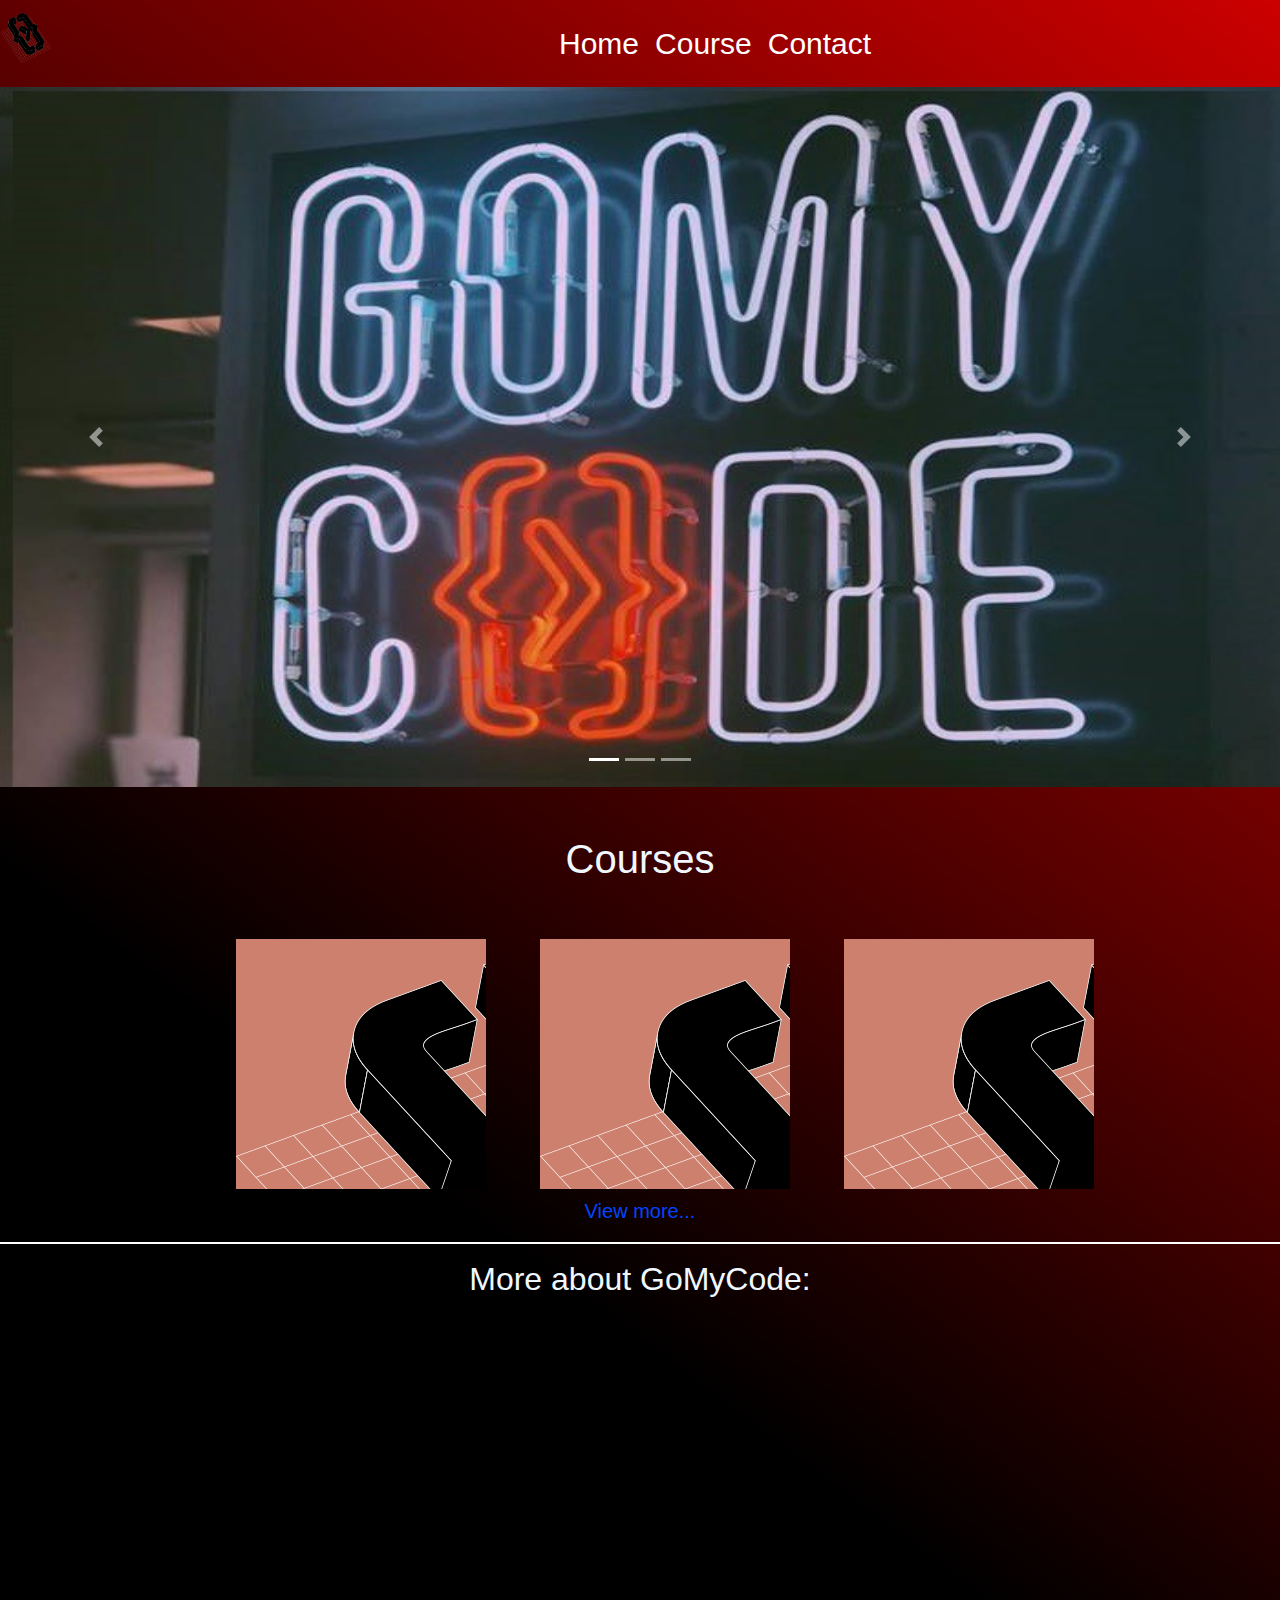
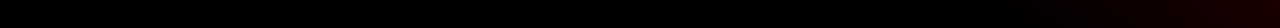
<file: BootsTrap/index.html>
<!DOCTYPE html>
<html>
<head>
   <title>Final checkpoint </title>
   <link rel="stylesheet" href="code.css">
   <script src="https://ajax.googleapis.com/ajax/libs/jquery/3.4.1/jquery.min.js"></script>
   <link rel="stylesheet" href="https://maxcdn.bootstrapcdn.com/bootstrap/4.3.1/css/bootstrap.min.css">
   <script src="https://ajax.googleapis.com/ajax/libs/jquery/3.4.1/jquery.min.js"></script>
   <script src="https://maxcdn.bootstrapcdn.com/bootstrap/4.3.1/js/bootstrap.min.js"></script>

  <style>
    hr {
    border: 1px solid white;
  }
    </style>

  </head>
<body>
<center>              
              
            <nav class="navbar navbar-expand-lg justify-content">
                
                  <div class="navbar-brand" >
                      <div class="row">
                      <div class="col-25">
                        <img src="section2GMCLogo.png" style="width:50px;height:50px;" id="logo">
                      </div>
                       
                    <div class="col-75">
                    <ul class="navbar-nav">
                      <li class="nav-item">
                        <a class="nav-link" href="index.html">Home</a>
                      </li>
                      <li class="nav-item">
                        <a class="nav-link" href="course.html">Course</a>
                      </li>
                      <li class="nav-item">
                        <a class="nav-link" href="contact.html">Contact</a>
                      </li>
                    </ul>
                  </div>
                  </div> 
                  </div>
                  </nav>  
          
                  <div id="demo" class="carousel slide" data-ride="carousel">

                    <!-- Indicators -->
                    <ul class="carousel-indicators">
                      <li data-target="#demo" data-slide-to="0" class="active"></li>
                      <li data-target="#demo" data-slide-to="1"></li>
                      <li data-target="#demo" data-slide-to="2"></li>
                    </ul>
                    
                    <!-- The slideshow -->
                    <div class="carousel-inner">
                      <div class="carousel-item active">
                        <img src="1_LzxEGZa4xDOFc7Ch67Iprg.jpeg" alt="Los Angeles" width="1100" height="500">
                      </div>
                      <div class="carousel-item">
                        <img src="5cd9f73e0a79c.png" alt="Chicago" width="1100" height="500">
                      </div>
                      <div class="carousel-item">
                        <img src="D5FucxVUYAAVJ3I.png" alt="New York" width="1100" height="500">
                      </div>
                    </div>
                    
                    <!-- Left and right controls -->
                    <a class="carousel-control-prev" href="#demo" data-slide="prev">
                      <span class="carousel-control-prev-icon"></span>
                    </a>
                    <a class="carousel-control-next" href="#demo" data-slide="next">
                      <span class="carousel-control-next-icon"></span>
                    </a>
                  </div>            
    </div>
               
   <br><br> 
<h1 style="color: aliceblue;" >Courses</h1>
<br> <br>
<div align="center">

      <div>
            <div class="course">
                <button class="btnCourses">View more</button>
            </div>
            
            <div class="course">
                  <button class="btnCourses">View more</button>
            </div>
            
            <div class="course">
             <button class="btnCourses">View more</button>
              </div>
          </div>

  <a href="course.html"><div id="vm" style="text-decoration: none;">View more...</div></a>
  
</div>

<hr> 

<h2 align="center" style="color: aliceblue">More about GoMyCode:</h2>

<div align="center">

<iframe width="560" height="315" 
src="https://www.youtube.com/embed/MkLog_27S6U" frameborder="0" 
allow="accelerometer; autoplay; encrypted-media; gyroscope; picture-in-picture" allowfullscreen>
</iframe>

</div>

</center>
</body>
<script src="anim.js"></script>
</html>
</file>
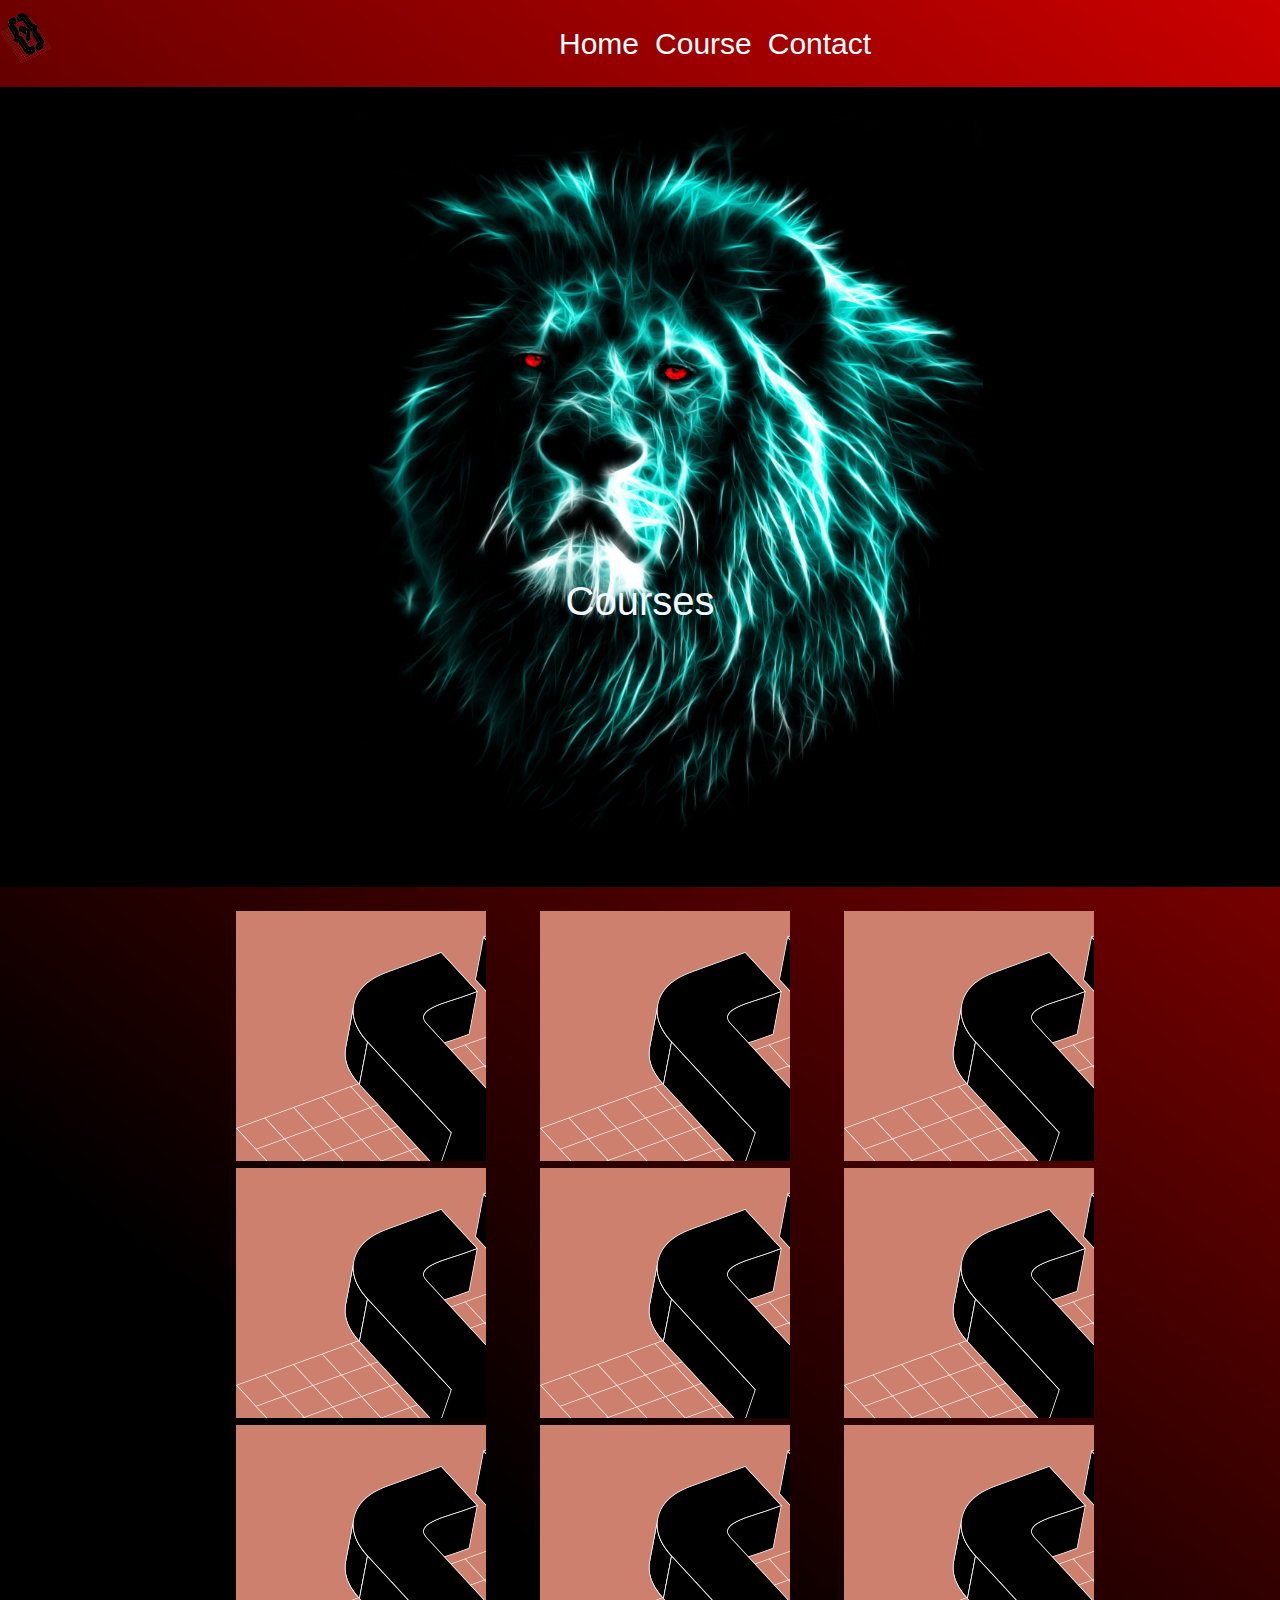
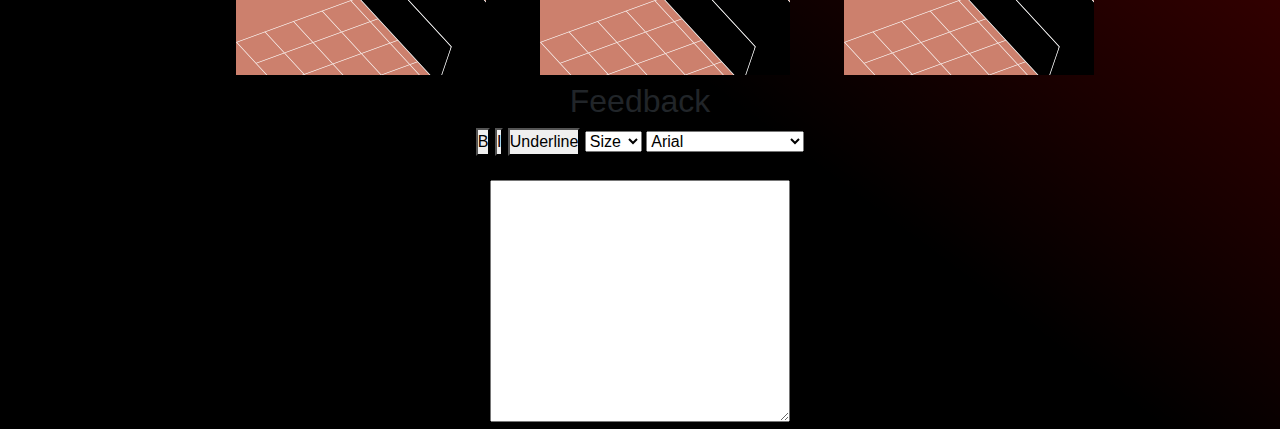
<file: BootsTrap/course.html>
<!DOCTYPE html>
<html>
<head>
    <title>Courses</title>
    <link rel="stylesheet" href="code.css">
   <script src="https://ajax.googleapis.com/ajax/libs/jquery/3.4.1/jquery.min.js"></script>
   <link rel="stylesheet" href="https://maxcdn.bootstrapcdn.com/bootstrap/4.3.1/css/bootstrap.min.css">
   <script src="https://ajax.googleapis.com/ajax/libs/jquery/3.4.1/jquery.min.js"></script>
   <script src="https://maxcdn.bootstrapcdn.com/bootstrap/4.3.1/js/bootstrap.min.js"></script>
 </head>

<body >  
  <center>   
  
      <nav class="navbar navbar-expand-lg justify-content">
                
          <div class="navbar-brand" >
              <div class="row">
              <div class="col-25">
                <img src="section2GMCLogo.png" style="width:50px;height:50px;" id="logo">
              </div>
               
            <div class="col-75">
            <ul class="navbar-nav">
              <li class="nav-item">
                <a class="nav-link" href="index.html">Home</a>
              </li>
              <li class="nav-item">
                <a class="nav-link" href="course.html">Course</a>
              </li>
              <li class="nav-item">
                <a class="nav-link" href="contact.html">Contact</a>
              </li>
            </ul>
          </div>
          </div> 
          </div>
          </nav>  
<div class="cover">
  <b> <h1 style="color: aliceblue;" >Courses</h1></div></b>
   <br>
                  <div>
                    <div class="course">
                        <button class="btnCourses">View more</button>
                    </div>
                    
                    <div class="course">
                          <button class="btnCourses">View more</button>
                    </div>
                    
                    <div class="course">
                     <button class="btnCourses">View more</button>
                      </div>
                  </div>
                    <div>
                    <div class="course">
                      <button class="btnCourses">View more</button>
                    </div>  

                    <div class="course">
                      <button class="btnCourses">View more</button>
                    </div>

                    <div class="course">
                     <button class="btnCourses">View more</button>
                      </div>
                        </div>

                          <div class="course">
                                <button class="btnCourses">View more</button>
                              </div>   
                              
                      <div class="course">
                        <button class="btnCourses">view more</button>
                           </div>    

                           <div class="course">
                               <button class="btnCourses">View more</button>
                            </div>        
    
    <h2>Feedback</h2>

    <button onclick="bold()">B</button> 

    <button onclick="italic()">I</button> 

    <button onclick="underline()">Underline</button>

    <select id="size" onchange="change()">
      <option >Size</option>
      <option value="20px">20px</option>
      <option value="30px">30px</option>
    </select> 

    <select id="font" onchange="arial()">
      <option value="Arial">Arial</option>
      <option value="Times New Roman">Times New Roman</option>
    </select>

    <br><br>
    
<textarea  cols="50" rows="10" id="text"> </textarea>
<div class="back">
<div class="msg">
  <p>This is GoMyCode Track. <br>
      Each track has its own goal. <br>
      By adopting this track, you chose your own goal.
  </p><br><br>
  <button id='close'>close</button>
</div>
</div>
 </center>
</body>
<script src="anim.js"></script>
</html>
</file>
<file: BootsTrap/code.css>
*{
    padding:0px;
    margin:0px;
    
}

.myButton {
	-moz-box-shadow: 0px 1px 0px 0px #f0f7fa;
	-webkit-box-shadow: 0px 1px 0px 0px #f0f7fa;
	box-shadow: 0px 1px 0px 0px #f0f7fa;
	background:-webkit-gradient(linear, left top, left bottom, color-stop(0.05, #33bdef), color-stop(1, #019ad2));
	background:-moz-linear-gradient(top, #33bdef 5%, #019ad2 100%);
	background:-webkit-linear-gradient(top, #33bdef 5%, #019ad2 100%);
	background:-o-linear-gradient(top, #33bdef 5%, #019ad2 100%);
	background:-ms-linear-gradient(top, #33bdef 5%, #019ad2 100%);
	background:linear-gradient(to bottom, #33bdef 5%, #019ad2 100%);
	filter:progid:DXImageTransform.Microsoft.gradient(startColorstr='#33bdef', endColorstr='#019ad2',GradientType=0);
	background-color:#33bdef;
	-moz-border-radius:6px;
	-webkit-border-radius:6px;
	border-radius:6px;
	border:1px solid #057fd0;
	display:inline-block;
	cursor:pointer;
	color:#ffffff;
	font-family:Arial;
	font-size:15px;
	font-weight:bold;
	padding:6px 24px;
	text-decoration:none;
	text-shadow:0px -1px 0px #5b6178;
}
.myButton:hover {
	background:-webkit-gradient(linear, left top, left bottom, color-stop(0.05, #019ad2), color-stop(1, #33bdef));
	background:-moz-linear-gradient(top, #019ad2 5%, #33bdef 100%);
	background:-webkit-linear-gradient(top, #019ad2 5%, #33bdef 100%);
	background:-o-linear-gradient(top, #019ad2 5%, #33bdef 100%);
	background:-ms-linear-gradient(top, #019ad2 5%, #33bdef 100%);
	background:linear-gradient(to bottom, #019ad2 5%, #33bdef 100%);
	filter:progid:DXImageTransform.Microsoft.gradient(startColorstr='#019ad2', endColorstr='#33bdef',GradientType=0);
	background-color:#019ad2;
}
.myButton:active {
	position:relative;
	top:1px;
}



body{
    background-image:linear-gradient(217deg, rgba(255,0,0,.8), rgba(255,0,0,0) 70.71%),
    linear-gradient(127deg, black, black 70.71%),
    linear-gradient(336deg, rgba(0,0,255,.8), rgba(0,0,255,0) 70.71%);
}

@media screen and (max-width: 930px) {
    .col-25, .col-75 {
      width: 100%;
      margin-top: 0;
    }
    #logo{
        margin-right: 500px;
        
     } 
}


@media (min-width:990px){
    .navbar-nav{
   margin-left: 500px;
   
}
}

.cc{
width: 200px;
height: 30px;

}

label{
    color: wheat;
    font-size: 20px;
}

#aaa{
    background-image:url(lion-wallpapers-25535-5300400.jpg);
    background-position: center;
    background-repeat: no-repeat;
    background-size: 100% 100%; 
    padding: 200px; 
    text-shadow: 2px 2px black;
    font-size: 100px;
    
    color: white;

}

 li a{
    color: white;    
    text-decoration: none;
    font-size: 30px;
    word-spacing: 1px;
    
}



.carousel-inner img {
    width: 100%;
    height: 100%;
  }

  .container .mt-3{
      margin: 0px;
  }  

b{
    font-size: 40px;
 }


a:hover {
    color:red !important;
 } 


.index{
    margin: 30px;
    display: inline; 
}


.contact{
    display: block;
    font-size: 2em;
    
}

hr {
    border: 1px solid red;
  }


 .cover{   
    width: 100%;
    height: 800px;
    padding-top: 490px;
    background-image: url(lion-wallpapers-25535-5300400.jpg);
    background-size: cover;
    background-position: center;
    box-sizing: border-box;
}



.btnCourses{
    margin-top:120px;
    width:80px;
    height:35px;
    display:none;
}  


.course{
    width:250px;
    height:250px;
    margin-left:50px;
    box-sizing: border-box;  
    overflow:hidden; 
    display:inline-block;
    background-image:url(section2GMCLogo.png);
    background-color: rgb(204, 128, 109);
}

.course:hover{
    background-color:gray;
    opacity: 0.5;
}  


button{
    margin: 0.5px;
}


textarea{
    max-height: 300px;
    max-width: 300px;;
}

.msg{
 
    padding: 3%;
    box-sizing: border-box;
    width: 50%;
    height: 200px;
    background-color: aliceblue;
    
    
}

.back{
    top:0;
    left: 0;
    padding: 25px;
    width: 100%;
    height:700px;
    background-color:rgba(0, 0, 0, 0.7);
    position: fixed;
    display: none;
}

/* view more index page */
#vm{
    font-size: 20px;
    color: rgb(0, 68, 255);
    
}

.carousel-inner img {
    width: 100%;
    height: 700px;
}
</file>
